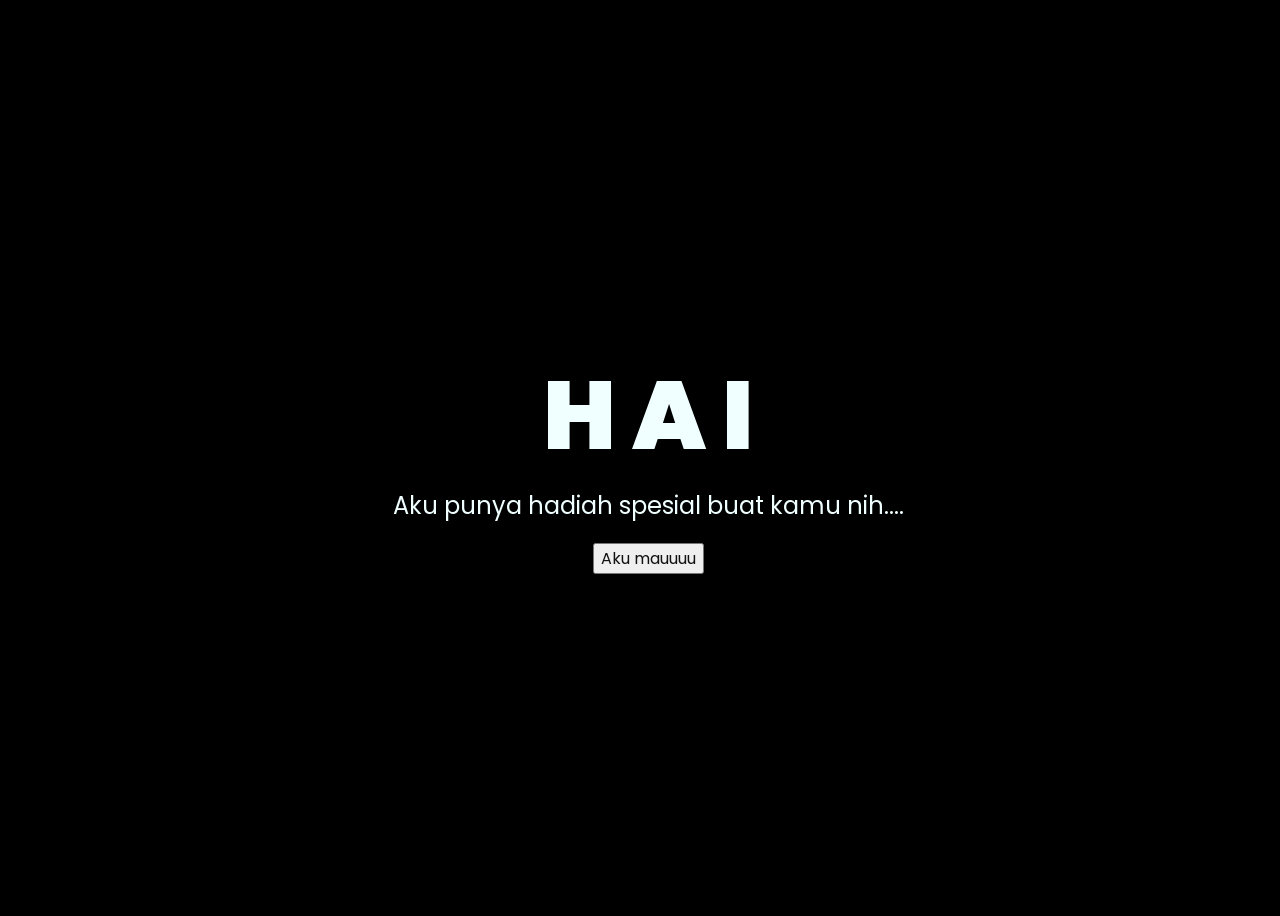
<file: web doang bucin aslinya nauzubillah/Bungaaa/index.html>
<!DOCTYPE html>
<html lang="en">
<head>
    <meta charset="UTF-8">
    <meta http-equiv="X-UA-Compatible" content="IE=edge">
    <meta name="viewport" content="width=device-width, initial-scale=1.0">
    <link rel="stylesheet" href="css/style.css">
    <link rel="icon" href="img/flowers.png" type="image/x-icon">
    <title>Flowers</title>
</head>
<body>
    <div class="greetings">
    <!-- silahkan menambah kata sesuai keinginan dengan <span>text...</span -->
        <span>H</span>
        <span>A</span>
        <span>I</span>
    </div>
    <div class="description">
        <span>Aku punya hadiah spesial buat kamu nih....</span>
    </div>
    <div class="button">
        <button>
        <a href="flower.html">Aku mauuuu</a>
        </button>
        
    </div>
</body>
</html>
</file>
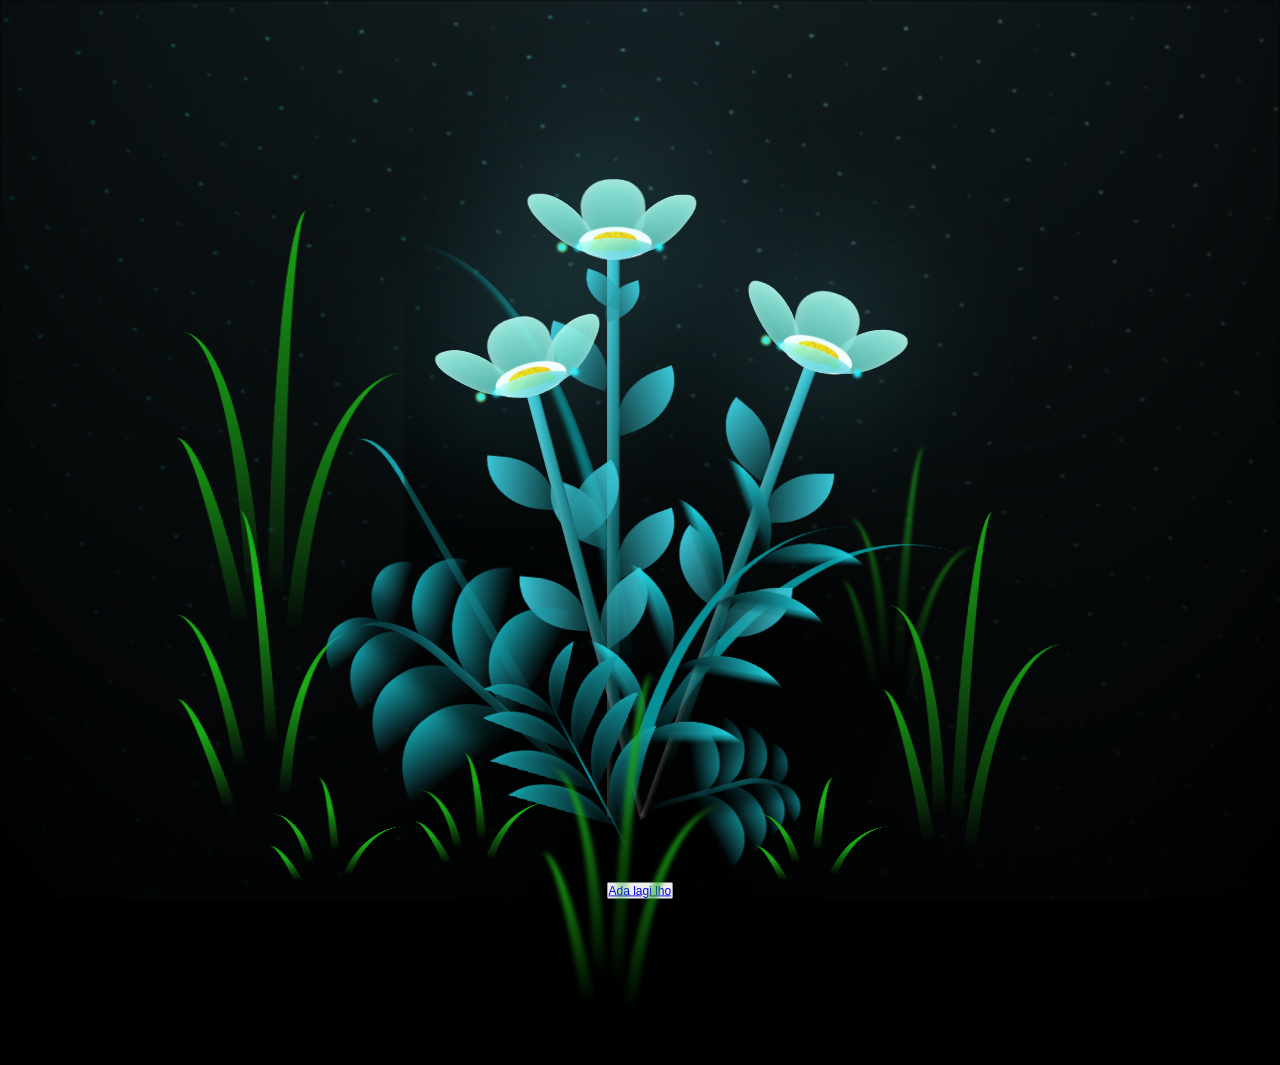
<file: web doang bucin aslinya nauzubillah/Bungaaa/flower.html>
<!DOCTYPE html>
<html lang="en">
<head>
    <meta charset="UTF-8">
    <meta http-equiv="X-UA-Compatible" content="IE=edge">
    <meta name="viewport" content="width=device-width, initial-scale=1.0">
    <link rel="stylesheet" href="css/main.css">
    <link rel="icon" href="img/flowers.png" type="image/x-icon">
    <title>flowers</title>
</head>
<body class="container">
  <!-- Pembuat code: https://codepen.io/mdusmanansari/pen/BamepLe -->
    <div class="night"></div>
    <div class="flowers">
      <div class="flower flower--1">
        <div class="flower__leafs flower__leafs--1">
          <div class="flower__leaf flower__leaf--1"></div>
          <div class="flower__leaf flower__leaf--2"></div>
          <div class="flower__leaf flower__leaf--3"></div>
          <div class="flower__leaf flower__leaf--4"></div>
          <div class="flower__white-circle"></div>
  
          <div class="flower__light flower__light--1"></div>
          <div class="flower__light flower__light--2"></div>
          <div class="flower__light flower__light--3"></div>
          <div class="flower__light flower__light--4"></div>
          <div class="flower__light flower__light--5"></div>
          <div class="flower__light flower__light--6"></div>
          <div class="flower__light flower__light--7"></div>
          <div class="flower__light flower__light--8"></div>
  
        </div>
        <div class="flower__line">
          <div class="flower__line__leaf flower__line__leaf--1"></div>
          <div class="flower__line__leaf flower__line__leaf--2"></div>
          <div class="flower__line__leaf flower__line__leaf--3"></div>
          <div class="flower__line__leaf flower__line__leaf--4"></div>
          <div class="flower__line__leaf flower__line__leaf--5"></div>
          <div class="flower__line__leaf flower__line__leaf--6"></div>
        </div>
      </div>
  
      <div class="flower flower--2">
        <div class="flower__leafs flower__leafs--2">
          <div class="flower__leaf flower__leaf--1"></div>
          <div class="flower__leaf flower__leaf--2"></div>
          <div class="flower__leaf flower__leaf--3"></div>
          <div class="flower__leaf flower__leaf--4"></div>
          <div class="flower__white-circle"></div>
  
          <div class="flower__light flower__light--1"></div>
          <div class="flower__light flower__light--2"></div>
          <div class="flower__light flower__light--3"></div>
          <div class="flower__light flower__light--4"></div>
          <div class="flower__light flower__light--5"></div>
          <div class="flower__light flower__light--6"></div>
          <div class="flower__light flower__light--7"></div>
          <div class="flower__light flower__light--8"></div>
  
        </div>
        <div class="flower__line">
          <div class="flower__line__leaf flower__line__leaf--1"></div>
          <div class="flower__line__leaf flower__line__leaf--2"></div>
          <div class="flower__line__leaf flower__line__leaf--3"></div>
          <div class="flower__line__leaf flower__line__leaf--4"></div>
        </div>
      </div>
  
      <div class="flower flower--3">
        <div class="flower__leafs flower__leafs--3">
          <div class="flower__leaf flower__leaf--1"></div>
          <div class="flower__leaf flower__leaf--2"></div>
          <div class="flower__leaf flower__leaf--3"></div>
          <div class="flower__leaf flower__leaf--4"></div>
          <div class="flower__white-circle"></div>
  
          <div class="flower__light flower__light--1"></div>
          <div class="flower__light flower__light--2"></div>
          <div class="flower__light flower__light--3"></div>
          <div class="flower__light flower__light--4"></div>
          <div class="flower__light flower__light--5"></div>
          <div class="flower__light flower__light--6"></div>
          <div class="flower__light flower__light--7"></div>
          <div class="flower__light flower__light--8"></div>
  
        </div>
        <div class="flower__line">
          <div class="flower__line__leaf flower__line__leaf--1"></div>
          <div class="flower__line__leaf flower__line__leaf--2"></div>
          <div class="flower__line__leaf flower__line__leaf--3"></div>
          <div class="flower__line__leaf flower__line__leaf--4"></div>
        </div>
      </div>
  
      <div class="grow-ans" style="--d:1.2s">
        <div class="flower__g-long">
          <div class="flower__g-long__top"></div>
          <div class="flower__g-long__bottom"></div>
        </div>
      </div>
  
      <div class="growing-grass">
        <div class="flower__grass flower__grass--1">
          <div class="flower__grass--top"></div>
          <div class="flower__grass--bottom"></div>
          <div class="flower__grass__leaf flower__grass__leaf--1"></div>
          <div class="flower__grass__leaf flower__grass__leaf--2"></div>
          <div class="flower__grass__leaf flower__grass__leaf--3"></div>
          <div class="flower__grass__leaf flower__grass__leaf--4"></div>
          <div class="flower__grass__leaf flower__grass__leaf--5"></div>
          <div class="flower__grass__leaf flower__grass__leaf--6"></div>
          <div class="flower__grass__leaf flower__grass__leaf--7"></div>
          <div class="flower__grass__leaf flower__grass__leaf--8"></div>
          <div class="flower__grass__overlay"></div>
        </div>
      </div>
  
      <div class="growing-grass">
        <div class="flower__grass flower__grass--2">
          <div class="flower__grass--top"></div>
          <div class="flower__grass--bottom"></div>
          <div class="flower__grass__leaf flower__grass__leaf--1"></div>
          <div class="flower__grass__leaf flower__grass__leaf--2"></div>
          <div class="flower__grass__leaf flower__grass__leaf--3"></div>
          <div class="flower__grass__leaf flower__grass__leaf--4"></div>
          <div class="flower__grass__leaf flower__grass__leaf--5"></div>
          <div class="flower__grass__leaf flower__grass__leaf--6"></div>
          <div class="flower__grass__leaf flower__grass__leaf--7"></div>
          <div class="flower__grass__leaf flower__grass__leaf--8"></div>
          <div class="flower__grass__overlay"></div>
        </div>
      </div>
  
      <div class="grow-ans" style="--d:2.4s">
        <div class="flower__g-right flower__g-right--1">
          <div class="leaf"></div>
        </div>
      </div>
  
      <div class="grow-ans" style="--d:2.8s">
        <div class="flower__g-right flower__g-right--2">
          <div class="leaf"></div>
        </div>
      </div>
  
      <div class="grow-ans" style="--d:2.8s">
        <div class="flower__g-front">
          <div class="flower__g-front__leaf-wrapper flower__g-front__leaf-wrapper--1">
            <div class="flower__g-front__leaf"></div>
          </div>
          <div class="flower__g-front__leaf-wrapper flower__g-front__leaf-wrapper--2">
            <div class="flower__g-front__leaf"></div>
          </div>
          <div class="flower__g-front__leaf-wrapper flower__g-front__leaf-wrapper--3">
            <div class="flower__g-front__leaf"></div>
          </div>
          <div class="flower__g-front__leaf-wrapper flower__g-front__leaf-wrapper--4">
            <div class="flower__g-front__leaf"></div>
          </div>
          <div class="flower__g-front__leaf-wrapper flower__g-front__leaf-wrapper--5">
            <div class="flower__g-front__leaf"></div>
          </div>
          <div class="flower__g-front__leaf-wrapper flower__g-front__leaf-wrapper--6">
            <div class="flower__g-front__leaf"></div>
          </div>
          <div class="flower__g-front__leaf-wrapper flower__g-front__leaf-wrapper--7">
            <div class="flower__g-front__leaf"></div>
          </div>
          <div class="flower__g-front__leaf-wrapper flower__g-front__leaf-wrapper--8">
            <div class="flower__g-front__leaf"></div>
          </div>
          <div class="flower__g-front__line"></div>
        </div>
      </div>
  
      <div class="grow-ans" style="--d:3.2s">
        <div class="flower__g-fr">
          <div class="leaf"></div>
          <div class="flower__g-fr__leaf flower__g-fr__leaf--1"></div>
          <div class="flower__g-fr__leaf flower__g-fr__leaf--2"></div>
          <div class="flower__g-fr__leaf flower__g-fr__leaf--3"></div>
          <div class="flower__g-fr__leaf flower__g-fr__leaf--4"></div>
          <div class="flower__g-fr__leaf flower__g-fr__leaf--5"></div>
          <div class="flower__g-fr__leaf flower__g-fr__leaf--6"></div>
          <div class="flower__g-fr__leaf flower__g-fr__leaf--7"></div>
          <div class="flower__g-fr__leaf flower__g-fr__leaf--8"></div>
        </div>
      </div>
  
      <div class="long-g long-g--0">
        <div class="grow-ans" style="--d:3s">
          <div class="leaf leaf--0"></div>
        </div>
        <div class="grow-ans" style="--d:2.2s">
          <div class="leaf leaf--1"></div>
        </div>
        <div class="grow-ans" style="--d:3.4s">
          <div class="leaf leaf--2"></div>
        </div>
        <div class="grow-ans" style="--d:3.6s">
          <div class="leaf leaf--3"></div>
        </div>
      </div>
  
      <div class="long-g long-g--1">
        <div class="grow-ans" style="--d:3.6s">
          <div class="leaf leaf--0"></div>
        </div>
        <div class="grow-ans" style="--d:3.8s">
          <div class="leaf leaf--1"></div>
        </div>
        <div class="grow-ans" style="--d:4s">
          <div class="leaf leaf--2"></div>
        </div>
        <div class="grow-ans" style="--d:4.2s">
          <div class="leaf leaf--3"></div>
        </div>
      </div>
  
      <div class="long-g long-g--2">
        <div class="grow-ans" style="--d:4s">
          <div class="leaf leaf--0"></div>
        </div>
        <div class="grow-ans" style="--d:4.2s">
          <div class="leaf leaf--1"></div>
        </div>
        <div class="grow-ans" style="--d:4.4s">
          <div class="leaf leaf--2"></div>
        </div>
        <div class="grow-ans" style="--d:4.6s">
          <div class="leaf leaf--3"></div>
        </div>
      </div>
  
      <div class="long-g long-g--3">
        <div class="grow-ans" style="--d:4s">
          <div class="leaf leaf--0"></div>
        </div>
        <div class="grow-ans" style="--d:4.2s">
          <div class="leaf leaf--1"></div>
        </div>
        <div class="grow-ans" style="--d:3s">
          <div class="leaf leaf--2"></div>
        </div>
        <div class="grow-ans" style="--d:3.6s">
          <div class="leaf leaf--3"></div>
        </div>
      </div>
  
      <div class="long-g long-g--4">
        <div class="grow-ans" style="--d:4s">
          <div class="leaf leaf--0"></div>
        </div>
        <div class="grow-ans" style="--d:4.2s">
          <div class="leaf leaf--1"></div>
        </div>
        <div class="grow-ans" style="--d:3s">
          <div class="leaf leaf--2"></div>
        </div>
        <div class="grow-ans" style="--d:3.6s">
          <div class="leaf leaf--3"></div>
        </div>
      </div>
  
    <div class="button">
        <button>
        <a href="/Untuk-Kamu/index.html">Ada lagi lho</a>
        </button>
        
    </div>

      <div class="long-g long-g--5">
        <div class="grow-ans" style="--d:4s">
          <div class="leaf leaf--0"></div>
        </div>
        <div class="grow-ans" style="--d:4.2s">
          <div class="leaf leaf--1"></div>
        </div>
        <div class="grow-ans" style="--d:3s">
          <div class="leaf leaf--2"></div>
        </div>
        <div class="grow-ans" style="--d:3.6s">
          <div class="leaf leaf--3"></div>
        </div>
      </div>
  
      <div class="long-g long-g--6">
        <div class="grow-ans" style="--d:4.2s">
          <div class="leaf leaf--0"></div>
        </div>
        <div class="grow-ans" style="--d:4.4s">
          <div class="leaf leaf--1"></div>
        </div>
        <div class="grow-ans" style="--d:4.6s">
          <div class="leaf leaf--2"></div>
        </div>
        <div class="grow-ans" style="--d:4.8s">
          <div class="leaf leaf--3"></div>
        </div>
      </div>
  
      <div class="long-g long-g--7">
        <div class="grow-ans" style="--d:3s">
          <div class="leaf leaf--0"></div>
        </div>
        <div class="grow-ans" style="--d:3.2s">
          <div class="leaf leaf--1"></div>
        </div>
        <div class="grow-ans" style="--d:3.5s">
          <div class="leaf leaf--2"></div>
        </div>
        <div class="grow-ans" style="--d:3.6s">
          <div class="leaf leaf--3"></div>
        </div>
      </div>
    </div>
    <script src="main.js"></script>
  </body>
</html>
</file>
<file: web doang bucin aslinya nauzubillah/Bungaaa/css/style.css>
@import url('https://fonts.googleapis.com/css2?family=Poppins:ital,wght@0,500;1,900&display=swap');
*{
    font-family: 'Poppins',cursive;
}
body{
    color: azure;
    width: 100%;
    height: 100vh;
    display: flex;
    flex-direction: column;
    align-items: center;
    justify-content: center;
    background-color: black;
}
.greetings{
    font-size: 6rem;
    font-weight: 900;
}
.greetings > span{
    animation: glow 2.5s ease-in-out infinite;
}
@keyframes glow{
    0%, 100%{
        color: #fff;
        text-shadow: 0 0 12px #39c6d6, 0 0 50px #39c6d6, 0 0 100px #39c6d6;
    }
    10%, 90%{
        color: #111;
        text-shadow: none;
    }
}
.greetings > span:nth-child(2){
    animation-delay: .2s ;
}
.greetings > span:nth-child(3){
    animation-delay: .4s ;
}
.greetings > span:nth-child(4){
    animation-delay: .6s;
}
.greetings > span:nth-child(5){
    animation-delay: .8s;
}

.description{
    font-size: 1.5rem;
    margin-bottom: 20px;
}

.button a{
    text-decoration: none;
    font-size: 1rem;
    color: #111;
}

.button b{
    text-decoration: none;
    font-size: 1rem;
    color: #fc92f6;
}

@media screen and (max-width:574px){
    .greetings{
        display: block;
        font-size: 3rem;
        font-weight: 500;
        text-align: center;
    }
    .description{
        font-size: 1rem;
    }
    
    .button a{
        font-size: .5rem;
    }
}
</file>
<file: web doang bucin aslinya nauzubillah/Bungaaa/css/main.css>
*,
*::after,
*::before {
  padding: 0;
  margin: 0;
  box-sizing: border-box;
}

:root {
  --dark-color: #000;
}

body {
  display: flex;
  align-items: flex-end;
  justify-content: center;
  min-height: 100vh;
  background-color: var(--dark-color);
  overflow: hidden;
  perspective: 1000px;
}

.night {
  position: fixed;
  left: 50%;
  top: 0;
  transform: translateX(-50%);
  width: 100%;
  height: 100%;
  filter: blur(0.1vmin);
  background-image: radial-gradient(ellipse at top, transparent 0%, var(--dark-color)), radial-gradient(ellipse at bottom, var(--dark-color), rgba(145, 233, 255, 0.2)), repeating-linear-gradient(220deg, rgb(0, 0, 0) 0px, rgb(0, 0, 0) 19px, transparent 19px, transparent 22px), repeating-linear-gradient(189deg, rgb(0, 0, 0) 0px, rgb(0, 0, 0) 19px, transparent 19px, transparent 22px), repeating-linear-gradient(148deg, rgb(0, 0, 0) 0px, rgb(0, 0, 0) 19px, transparent 19px, transparent 22px), linear-gradient(90deg, rgb(0, 255, 250), rgb(240, 240, 240));
}

.flowers {
  position: relative;
  transform: scale(0.9);
}

.flower {
  position: absolute;
  bottom: 10vmin;
  transform-origin: bottom center;
  z-index: 10;
  --fl-speed: 0.8s;
}
.flower--1 {
  -webkit-animation: moving-flower-1 4s linear infinite;
          animation: moving-flower-1 4s linear infinite;
}
.flower--1 .flower__line {
  height: 70vmin;
  -webkit-animation-delay: 0.3s;
          animation-delay: 0.3s;
}
.flower--1 .flower__line__leaf--1 {
  -webkit-animation: blooming-leaf-right var(--fl-speed) 1.6s backwards;
          animation: blooming-leaf-right var(--fl-speed) 1.6s backwards;
}
.flower--1 .flower__line__leaf--2 {
  -webkit-animation: blooming-leaf-right var(--fl-speed) 1.4s backwards;
          animation: blooming-leaf-right var(--fl-speed) 1.4s backwards;
}
.flower--1 .flower__line__leaf--3 {
  -webkit-animation: blooming-leaf-left var(--fl-speed) 1.2s backwards;
          animation: blooming-leaf-left var(--fl-speed) 1.2s backwards;
}
.flower--1 .flower__line__leaf--4 {
  -webkit-animation: blooming-leaf-left var(--fl-speed) 1s backwards;
          animation: blooming-leaf-left var(--fl-speed) 1s backwards;
}
.flower--1 .flower__line__leaf--5 {
  -webkit-animation: blooming-leaf-right var(--fl-speed) 1.8s backwards;
          animation: blooming-leaf-right var(--fl-speed) 1.8s backwards;
}
.flower--1 .flower__line__leaf--6 {
  -webkit-animation: blooming-leaf-left var(--fl-speed) 2s backwards;
          animation: blooming-leaf-left var(--fl-speed) 2s backwards;
}
.flower--2 {
  left: 50%;
  transform: rotate(20deg);
  -webkit-animation: moving-flower-2 4s linear infinite;
          animation: moving-flower-2 4s linear infinite;
}
.flower--2 .flower__line {
  height: 60vmin;
  -webkit-animation-delay: 0.6s;
          animation-delay: 0.6s;
}
.flower--2 .flower__line__leaf--1 {
  -webkit-animation: blooming-leaf-right var(--fl-speed) 1.9s backwards;
          animation: blooming-leaf-right var(--fl-speed) 1.9s backwards;
}
.flower--2 .flower__line__leaf--2 {
  -webkit-animation: blooming-leaf-right var(--fl-speed) 1.7s backwards;
          animation: blooming-leaf-right var(--fl-speed) 1.7s backwards;
}
.flower--2 .flower__line__leaf--3 {
  -webkit-animation: blooming-leaf-left var(--fl-speed) 1.5s backwards;
          animation: blooming-leaf-left var(--fl-speed) 1.5s backwards;
}
.flower--2 .flower__line__leaf--4 {
  -webkit-animation: blooming-leaf-left var(--fl-speed) 1.3s backwards;
          animation: blooming-leaf-left var(--fl-speed) 1.3s backwards;
}
.flower--3 {
  left: 50%;
  transform: rotate(-15deg);
  -webkit-animation: moving-flower-3 4s linear infinite;
          animation: moving-flower-3 4s linear infinite;
}
.flower--3 .flower__line {
  -webkit-animation-delay: 0.9s;
          animation-delay: 0.9s;
}
.flower--3 .flower__line__leaf--1 {
  -webkit-animation: blooming-leaf-right var(--fl-speed) 2.5s backwards;
          animation: blooming-leaf-right var(--fl-speed) 2.5s backwards;
}
.flower--3 .flower__line__leaf--2 {
  -webkit-animation: blooming-leaf-right var(--fl-speed) 2.3s backwards;
          animation: blooming-leaf-right var(--fl-speed) 2.3s backwards;
}
.flower--3 .flower__line__leaf--3 {
  -webkit-animation: blooming-leaf-left var(--fl-speed) 2.1s backwards;
          animation: blooming-leaf-left var(--fl-speed) 2.1s backwards;
}
.flower--3 .flower__line__leaf--4 {
  -webkit-animation: blooming-leaf-left var(--fl-speed) 1.9s backwards;
          animation: blooming-leaf-left var(--fl-speed) 1.9s backwards;
}
.flower__leafs {
  position: relative;
  -webkit-animation: blooming-flower 2s backwards;
          animation: blooming-flower 2s backwards;
}
.flower__leafs--1 {
  -webkit-animation-delay: 1.1s;
          animation-delay: 1.1s;
}
.flower__leafs--2 {
  -webkit-animation-delay: 1.4s;
          animation-delay: 1.4s;
}
.flower__leafs--3 {
  -webkit-animation-delay: 1.7s;
          animation-delay: 1.7s;
}
.flower__leafs::after {
  content: "";
  position: absolute;
  left: 0;
  top: 0;
  transform: translate(-50%, -100%);
  width: 8vmin;
  height: 8vmin;
  background-color: #6bf0ff;
  filter: blur(10vmin);
}
.flower__leaf {
  position: absolute;
  bottom: 0;
  left: 50%;
  width: 8vmin;
  height: 11vmin;
  border-radius: 51% 49% 47% 53%/44% 45% 55% 69%;
  background-color: #a7ffee;
  background-image: linear-gradient(to top, #54b8aa, #a7ffee);
  transform-origin: bottom center;
  opacity: 0.9;
  box-shadow: inset 0 0 2vmin rgba(255, 255, 255, 0.5);
}
.flower__leaf--1 {
  transform: translate(-10%, 1%) rotateY(40deg) rotateX(-50deg);
}
.flower__leaf--2 {
  transform: translate(-50%, -4%) rotateX(40deg);
}
.flower__leaf--3 {
  transform: translate(-90%, 0%) rotateY(45deg) rotateX(50deg);
}
.flower__leaf--4 {
  width: 8vmin;
  height: 8vmin;
  transform-origin: bottom left;
  border-radius: 4vmin 10vmin 4vmin 4vmin;
  transform: translate(0%, 18%) rotateX(70deg) rotate(-43deg);
  background-image: linear-gradient(to top, #39c6d6, #a7ffee);
  z-index: 1;
  opacity: 0.8;
}
.flower__white-circle {
  position: absolute;
  left: -3.5vmin;
  top: -3vmin;
  width: 9vmin;
  height: 4vmin;
  border-radius: 50%;
  background-color: #fff;
}
.flower__white-circle::after {
  content: "";
  position: absolute;
  left: 50%;
  top: 45%;
  transform: translate(-50%, -50%);
  width: 60%;
  height: 60%;
  border-radius: inherit;
  background-image: repeating-linear-gradient(135deg, rgba(0, 0, 0, 0.03) 0px, rgba(0, 0, 0, 0.03) 1px, transparent 1px, transparent 12px), repeating-linear-gradient(45deg, rgba(0, 0, 0, 0.03) 0px, rgba(0, 0, 0, 0.03) 1px, transparent 1px, transparent 12px), repeating-linear-gradient(67.5deg, rgba(0, 0, 0, 0.03) 0px, rgba(0, 0, 0, 0.03) 1px, transparent 1px, transparent 12px), repeating-linear-gradient(135deg, rgba(0, 0, 0, 0.03) 0px, rgba(0, 0, 0, 0.03) 1px, transparent 1px, transparent 12px), repeating-linear-gradient(45deg, rgba(0, 0, 0, 0.03) 0px, rgba(0, 0, 0, 0.03) 1px, transparent 1px, transparent 12px), repeating-linear-gradient(112.5deg, rgba(0, 0, 0, 0.03) 0px, rgba(0, 0, 0, 0.03) 1px, transparent 1px, transparent 12px), repeating-linear-gradient(112.5deg, rgba(0, 0, 0, 0.03) 0px, rgba(0, 0, 0, 0.03) 1px, transparent 1px, transparent 12px), repeating-linear-gradient(45deg, rgba(0, 0, 0, 0.03) 0px, rgba(0, 0, 0, 0.03) 1px, transparent 1px, transparent 12px), repeating-linear-gradient(22.5deg, rgba(0, 0, 0, 0.03) 0px, rgba(0, 0, 0, 0.03) 1px, transparent 1px, transparent 12px), repeating-linear-gradient(45deg, rgba(0, 0, 0, 0.03) 0px, rgba(0, 0, 0, 0.03) 1px, transparent 1px, transparent 12px), repeating-linear-gradient(22.5deg, rgba(0, 0, 0, 0.03) 0px, rgba(0, 0, 0, 0.03) 1px, transparent 1px, transparent 12px), repeating-linear-gradient(135deg, rgba(0, 0, 0, 0.03) 0px, rgba(0, 0, 0, 0.03) 1px, transparent 1px, transparent 12px), repeating-linear-gradient(157.5deg, rgba(0, 0, 0, 0.03) 0px, rgba(0, 0, 0, 0.03) 1px, transparent 1px, transparent 12px), repeating-linear-gradient(67.5deg, rgba(0, 0, 0, 0.03) 0px, rgba(0, 0, 0, 0.03) 1px, transparent 1px, transparent 12px), repeating-linear-gradient(67.5deg, rgba(0, 0, 0, 0.03) 0px, rgba(0, 0, 0, 0.03) 1px, transparent 1px, transparent 12px), linear-gradient(90deg, rgb(255, 235, 18), rgb(255, 206, 0));
}
.flower__line {
  height: 55vmin;
  width: 1.5vmin;
  background-image: linear-gradient(to left, rgba(0, 0, 0, 0.2), transparent, rgba(255, 255, 255, 0.2)), linear-gradient(to top, transparent 10%, #14757a, #39c6d6);
  box-shadow: inset 0 0 2px rgba(0, 0, 0, 0.5);
  -webkit-animation: grow-flower-tree 4s backwards;
          animation: grow-flower-tree 4s backwards;
}
.flower__line__leaf {
  --w: 7vmin;
  --h: calc(var(--w) + 2vmin);
  position: absolute;
  top: 20%;
  left: 90%;
  width: var(--w);
  height: var(--h);
  border-top-right-radius: var(--h);
  border-bottom-left-radius: var(--h);
  background-image: linear-gradient(to top, rgba(20, 117, 122, 0.4), #39c6d6);
}
.flower__line__leaf--1 {
  transform: rotate(70deg) rotateY(30deg);
}
.flower__line__leaf--2 {
  top: 45%;
  transform: rotate(70deg) rotateY(30deg);
}
.flower__line__leaf--3, .flower__line__leaf--4, .flower__line__leaf--6 {
  border-top-right-radius: 0;
  border-bottom-left-radius: 0;
  border-top-left-radius: var(--h);
  border-bottom-right-radius: var(--h);
  left: -460%;
  top: 12%;
  transform: rotate(-70deg) rotateY(30deg);
}
.flower__line__leaf--4 {
  top: 40%;
}
.flower__line__leaf--5 {
  top: 0;
  transform-origin: left;
  transform: rotate(70deg) rotateY(30deg) scale(0.6);
}
.flower__line__leaf--6 {
  top: -2%;
  left: -450%;
  transform-origin: right;
  transform: rotate(-70deg) rotateY(30deg) scale(0.6);
}
.flower__light {
  position: absolute;
  bottom: 0vmin;
  width: 1vmin;
  height: 1vmin;
  background-color: rgb(255, 251, 0);
  border-radius: 50%;
  filter: blur(0.2vmin);
  -webkit-animation: light-ans 4s linear infinite backwards;
          animation: light-ans 4s linear infinite backwards;
}
.flower__light:nth-child(odd) {
  background-color: #23f0ff;
}
.flower__light--1 {
  left: -2vmin;
  -webkit-animation-delay: 1s;
          animation-delay: 1s;
}
.flower__light--2 {
  left: 3vmin;
  -webkit-animation-delay: 0.5s;
          animation-delay: 0.5s;
}
.flower__light--3 {
  left: -6vmin;
  -webkit-animation-delay: 0.3s;
          animation-delay: 0.3s;
}
.flower__light--4 {
  left: 6vmin;
  -webkit-animation-delay: 0.9s;
          animation-delay: 0.9s;
}
.flower__light--5 {
  left: -1vmin;
  -webkit-animation-delay: 1.5s;
          animation-delay: 1.5s;
}
.flower__light--6 {
  left: -4vmin;
  -webkit-animation-delay: 3s;
          animation-delay: 3s;
}
.flower__light--7 {
  left: 3vmin;
  -webkit-animation-delay: 2s;
          animation-delay: 2s;
}
.flower__light--8 {
  left: -6vmin;
  -webkit-animation-delay: 3.5s;
          animation-delay: 3.5s;
}
.flower__grass {
  --c: #159faa;
  --line-w: 1.5vmin;
  position: absolute;
  bottom: 12vmin;
  left: -7vmin;
  display: flex;
  flex-direction: column;
  align-items: flex-end;
  z-index: 20;
  transform-origin: bottom center;
  transform: rotate(-48deg) rotateY(40deg);
}
.flower__grass--1 {
  -webkit-animation: moving-grass 2s linear infinite;
          animation: moving-grass 2s linear infinite;
}
.flower__grass--2 {
  left: 2vmin;
  bottom: 10vmin;
  transform: scale(0.5) rotate(75deg) rotateX(10deg) rotateY(-200deg);
  opacity: 0.8;
  z-index: 0;
  -webkit-animation: moving-grass--2 1.5s linear infinite;
          animation: moving-grass--2 1.5s linear infinite;
}
.flower__grass--top {
  width: 7vmin;
  height: 10vmin;
  border-top-right-radius: 100%;
  border-right: var(--line-w) solid var(--c);
  transform-origin: bottom center;
  transform: rotate(-2deg);
}
.flower__grass--bottom {
  margin-top: -2px;
  width: var(--line-w);
  height: 25vmin;
  background-image: linear-gradient(to top, transparent, var(--c));
}
.flower__grass__leaf {
  --size: 10vmin;
  position: absolute;
  width: calc(var(--size) * 2.1);
  height: var(--size);
  border-top-left-radius: var(--size);
  border-top-right-radius: var(--size);
  background-image: linear-gradient(to top, transparent, transparent 30%, var(--c));
  z-index: 100;
}
.flower__grass__leaf--1 {
  top: -6%;
  left: 30%;
  --size: 6vmin;
  transform: rotate(-20deg);
  -webkit-animation: growing-grass-ans--1 2s 2.6s backwards;
          animation: growing-grass-ans--1 2s 2.6s backwards;
}
@-webkit-keyframes growing-grass-ans--1 {
  0% {
    transform-origin: bottom left;
    transform: rotate(-20deg) scale(0);
  }
}
@keyframes growing-grass-ans--1 {
  0% {
    transform-origin: bottom left;
    transform: rotate(-20deg) scale(0);
  }
}
.flower__grass__leaf--2 {
  top: -5%;
  left: -110%;
  --size: 6vmin;
  transform: rotate(10deg);
  -webkit-animation: growing-grass-ans--2 2s 2.4s linear backwards;
          animation: growing-grass-ans--2 2s 2.4s linear backwards;
}
@-webkit-keyframes growing-grass-ans--2 {
  0% {
    transform-origin: bottom right;
    transform: rotate(10deg) scale(0);
  }
}
@keyframes growing-grass-ans--2 {
  0% {
    transform-origin: bottom right;
    transform: rotate(10deg) scale(0);
  }
}
.flower__grass__leaf--3 {
  top: 5%;
  left: 60%;
  --size: 8vmin;
  transform: rotate(-18deg) rotateX(-20deg);
  -webkit-animation: growing-grass-ans--3 2s 2.2s linear backwards;
          animation: growing-grass-ans--3 2s 2.2s linear backwards;
}
@-webkit-keyframes growing-grass-ans--3 {
  0% {
    transform-origin: bottom left;
    transform: rotate(-18deg) rotateX(-20deg) scale(0);
  }
}
@keyframes growing-grass-ans--3 {
  0% {
    transform-origin: bottom left;
    transform: rotate(-18deg) rotateX(-20deg) scale(0);
  }
}
.flower__grass__leaf--4 {
  top: 6%;
  left: -135%;
  --size: 8vmin;
  transform: rotate(2deg);
  -webkit-animation: growing-grass-ans--4 2s 2s linear backwards;
          animation: growing-grass-ans--4 2s 2s linear backwards;
}
@-webkit-keyframes growing-grass-ans--4 {
  0% {
    transform-origin: bottom right;
    transform: rotate(2deg) scale(0);
  }
}
@keyframes growing-grass-ans--4 {
  0% {
    transform-origin: bottom right;
    transform: rotate(2deg) scale(0);
  }
}
.flower__grass__leaf--5 {
  top: 20%;
  left: 60%;
  --size: 10vmin;
  transform: rotate(-24deg) rotateX(-20deg);
  -webkit-animation: growing-grass-ans--5 2s 1.8s linear backwards;
          animation: growing-grass-ans--5 2s 1.8s linear backwards;
}
@-webkit-keyframes growing-grass-ans--5 {
  0% {
    transform-origin: bottom left;
    transform: rotate(-24deg) rotateX(-20deg) scale(0);
  }
}
@keyframes growing-grass-ans--5 {
  0% {
    transform-origin: bottom left;
    transform: rotate(-24deg) rotateX(-20deg) scale(0);
  }
}
.flower__grass__leaf--6 {
  top: 22%;
  left: -180%;
  --size: 10vmin;
  transform: rotate(10deg);
  -webkit-animation: growing-grass-ans--6 2s 1.6s linear backwards;
          animation: growing-grass-ans--6 2s 1.6s linear backwards;
}
@-webkit-keyframes growing-grass-ans--6 {
  0% {
    transform-origin: bottom right;
    transform: rotate(10deg) scale(0);
  }
}
@keyframes growing-grass-ans--6 {
  0% {
    transform-origin: bottom right;
    transform: rotate(10deg) scale(0);
  }
}
.flower__grass__leaf--7 {
  top: 39%;
  left: 70%;
  --size: 10vmin;
  transform: rotate(-10deg);
  -webkit-animation: growing-grass-ans--7 2s 1.4s linear backwards;
          animation: growing-grass-ans--7 2s 1.4s linear backwards;
}
@-webkit-keyframes growing-grass-ans--7 {
  0% {
    transform-origin: bottom left;
    transform: rotate(-10deg) scale(0);
  }
}
@keyframes growing-grass-ans--7 {
  0% {
    transform-origin: bottom left;
    transform: rotate(-10deg) scale(0);
  }
}
.flower__grass__leaf--8 {
  top: 40%;
  left: -215%;
  --size: 11vmin;
  transform: rotate(10deg);
  -webkit-animation: growing-grass-ans--8 2s 1.2s linear backwards;
          animation: growing-grass-ans--8 2s 1.2s linear backwards;
}
@-webkit-keyframes growing-grass-ans--8 {
  0% {
    transform-origin: bottom right;
    transform: rotate(10deg) scale(0);
  }
}
@keyframes growing-grass-ans--8 {
  0% {
    transform-origin: bottom right;
    transform: rotate(10deg) scale(0);
  }
}
.flower__grass__overlay {
  position: absolute;
  top: -10%;
  right: 0%;
  width: 100%;
  height: 100%;
  background-color: rgba(0, 0, 0, 0.6);
  filter: blur(1.5vmin);
  z-index: 100;
}
.flower__g-long {
  --w: 2vmin;
  --h: 6vmin;
  --c: #159faa;
  position: absolute;
  bottom: 10vmin;
  left: -3vmin;
  transform-origin: bottom center;
  transform: rotate(-30deg) rotateY(-20deg);
  display: flex;
  flex-direction: column;
  align-items: flex-end;
  -webkit-animation: flower-g-long-ans 3s linear infinite;
          animation: flower-g-long-ans 3s linear infinite;
}
@-webkit-keyframes flower-g-long-ans {
  0%, 100% {
    transform: rotate(-30deg) rotateY(-20deg);
  }
  50% {
    transform: rotate(-32deg) rotateY(-20deg);
  }
}
@keyframes flower-g-long-ans {
  0%, 100% {
    transform: rotate(-30deg) rotateY(-20deg);
  }
  50% {
    transform: rotate(-32deg) rotateY(-20deg);
  }
}
.flower__g-long__top {
  top: calc(var(--h) * -1);
  width: calc(var(--w) + 1vmin);
  height: var(--h);
  border-top-right-radius: 100%;
  border-right: 0.7vmin solid var(--c);
  transform: translate(-0.7vmin, 1vmin);
}
.flower__g-long__bottom {
  width: var(--w);
  height: 50vmin;
  transform-origin: bottom center;
  background-image: linear-gradient(to top, transparent 30%, var(--c));
  box-shadow: inset 0 0 2px rgba(0, 0, 0, 0.5);
  -webkit-clip-path: polygon(35% 0, 65% 1%, 100% 100%, 0% 100%);
          clip-path: polygon(35% 0, 65% 1%, 100% 100%, 0% 100%);
}
.flower__g-right {
  position: absolute;
  bottom: 6vmin;
  left: -2vmin;
  transform-origin: bottom left;
  transform: rotate(20deg);
}
.flower__g-right .leaf {
  width: 30vmin;
  height: 50vmin;
  border-top-left-radius: 100%;
  border-left: 2vmin solid #079097;
  background-image: linear-gradient(to bottom, transparent, var(--dark-color) 60%);
  -webkit-mask-image: linear-gradient(to top, transparent 30%, #079097 60%);
}
.flower__g-right--1 {
  -webkit-animation: flower-g-right-ans 2.5s linear infinite;
          animation: flower-g-right-ans 2.5s linear infinite;
}
.flower__g-right--2 {
  left: 5vmin;
  transform: rotateY(-180deg);
  -webkit-animation: flower-g-right-ans--2 3s linear infinite;
          animation: flower-g-right-ans--2 3s linear infinite;
}
.flower__g-right--2 .leaf {
  height: 75vmin;
  filter: blur(0.3vmin);
  opacity: 0.8;
}
@-webkit-keyframes flower-g-right-ans {
  0%, 100% {
    transform: rotate(20deg);
  }
  50% {
    transform: rotate(24deg) rotateX(-20deg);
  }
}
@keyframes flower-g-right-ans {
  0%, 100% {
    transform: rotate(20deg);
  }
  50% {
    transform: rotate(24deg) rotateX(-20deg);
  }
}
@-webkit-keyframes flower-g-right-ans--2 {
  0%, 100% {
    transform: rotateY(-180deg) rotate(0deg) rotateX(-20deg);
  }
  50% {
    transform: rotateY(-180deg) rotate(6deg) rotateX(-20deg);
  }
}
@keyframes flower-g-right-ans--2 {
  0%, 100% {
    transform: rotateY(-180deg) rotate(0deg) rotateX(-20deg);
  }
  50% {
    transform: rotateY(-180deg) rotate(6deg) rotateX(-20deg);
  }
}
.flower__g-front {
  position: absolute;
  bottom: 6vmin;
  left: 2.5vmin;
  z-index: 100;
  transform-origin: bottom center;
  transform: rotate(-28deg) rotateY(30deg) scale(1.04);
  -webkit-animation: flower__g-front-ans 2s linear infinite;
          animation: flower__g-front-ans 2s linear infinite;
}
@-webkit-keyframes flower__g-front-ans {
  0%, 100% {
    transform: rotate(-28deg) rotateY(30deg) scale(1.04);
  }
  50% {
    transform: rotate(-35deg) rotateY(40deg) scale(1.04);
  }
}
@keyframes flower__g-front-ans {
  0%, 100% {
    transform: rotate(-28deg) rotateY(30deg) scale(1.04);
  }
  50% {
    transform: rotate(-35deg) rotateY(40deg) scale(1.04);
  }
}
.flower__g-front__line {
  width: 0.3vmin;
  height: 20vmin;
  background-image: linear-gradient(to top, transparent, #079097, transparent 100%);
  position: relative;
}
.flower__g-front__leaf-wrapper {
  position: absolute;
  top: 0;
  left: 0;
  transform-origin: bottom left;
  transform: rotate(10deg);
}
.flower__g-front__leaf-wrapper:nth-child(even) {
  left: 0vmin;
  transform: rotateY(-180deg) rotate(5deg);
  -webkit-animation: flower__g-front__leaf-left-ans 1s ease-in backwards;
          animation: flower__g-front__leaf-left-ans 1s ease-in backwards;
}
.flower__g-front__leaf-wrapper:nth-child(odd) {
  -webkit-animation: flower__g-front__leaf-ans 1s ease-in backwards;
          animation: flower__g-front__leaf-ans 1s ease-in backwards;
}
.flower__g-front__leaf-wrapper--1 {
  top: -8vmin;
  transform: scale(0.7);
  -webkit-animation: flower__g-front__leaf-ans 1s 5.5s ease-in backwards !important;
          animation: flower__g-front__leaf-ans 1s 5.5s ease-in backwards !important;
}
.flower__g-front__leaf-wrapper--2 {
  top: -8vmin;
  transform: rotateY(-180deg) scale(0.7) !important;
  -webkit-animation: flower__g-front__leaf-left-ans-2 1s 4.6s ease-in backwards !important;
          animation: flower__g-front__leaf-left-ans-2 1s 4.6s ease-in backwards !important;
}
.flower__g-front__leaf-wrapper--3 {
  top: -3vmin;
  -webkit-animation: flower__g-front__leaf-ans 1s 4.6s ease-in backwards;
          animation: flower__g-front__leaf-ans 1s 4.6s ease-in backwards;
}
.flower__g-front__leaf-wrapper--4 {
  top: -3vmin;
  transform: rotateY(-180deg) scale(0.9) !important;
  -webkit-animation: flower__g-front__leaf-left-ans-2 1s 4.6s ease-in backwards !important;
          animation: flower__g-front__leaf-left-ans-2 1s 4.6s ease-in backwards !important;
}
@-webkit-keyframes flower__g-front__leaf-left-ans-2 {
  0% {
    transform: rotateY(-180deg) scale(0);
  }
}
@keyframes flower__g-front__leaf-left-ans-2 {
  0% {
    transform: rotateY(-180deg) scale(0);
  }
}
.flower__g-front__leaf-wrapper--5, .flower__g-front__leaf-wrapper--6 {
  top: 2vmin;
}
.flower__g-front__leaf-wrapper--7, .flower__g-front__leaf-wrapper--8 {
  top: 6.5vmin;
}
.flower__g-front__leaf-wrapper--2 {
  -webkit-animation-delay: 5.2s !important;
          animation-delay: 5.2s !important;
}
.flower__g-front__leaf-wrapper--3 {
  -webkit-animation-delay: 4.9s !important;
          animation-delay: 4.9s !important;
}
.flower__g-front__leaf-wrapper--5 {
  -webkit-animation-delay: 4.3s !important;
          animation-delay: 4.3s !important;
}
.flower__g-front__leaf-wrapper--6 {
  -webkit-animation-delay: 4.1s !important;
          animation-delay: 4.1s !important;
}
.flower__g-front__leaf-wrapper--7 {
  -webkit-animation-delay: 3.8s !important;
          animation-delay: 3.8s !important;
}
.flower__g-front__leaf-wrapper--8 {
  -webkit-animation-delay: 3.5s !important;
          animation-delay: 3.5s !important;
}
@-webkit-keyframes flower__g-front__leaf-ans {
  0% {
    transform: rotate(10deg) scale(0);
  }
}
@keyframes flower__g-front__leaf-ans {
  0% {
    transform: rotate(10deg) scale(0);
  }
}
@-webkit-keyframes flower__g-front__leaf-left-ans {
  0% {
    transform: rotateY(-180deg) rotate(5deg) scale(0);
  }
}
@keyframes flower__g-front__leaf-left-ans {
  0% {
    transform: rotateY(-180deg) rotate(5deg) scale(0);
  }
}
.flower__g-front__leaf {
  width: 10vmin;
  height: 10vmin;
  border-radius: 100% 0% 0% 100%/100% 100% 0% 0%;
  box-shadow: inset 0 2px 1vmin hsla(184deg, 97%, 58%, 0.2);
  background-image: linear-gradient(to bottom left, transparent, var(--dark-color)), linear-gradient(to bottom right, #159faa 50%, transparent 50%, transparent);
  -webkit-mask-image: linear-gradient(to bottom right, #159faa 50%, transparent 50%, transparent);
  mask-image: linear-gradient(to bottom right, #159faa 50%, transparent 50%, transparent);
}
.flower__g-fr {
  position: absolute;
  bottom: -4vmin;
  left: vmin;
  transform-origin: bottom left;
  z-index: 10;
  -webkit-animation: flower__g-fr-ans 2s linear infinite;
          animation: flower__g-fr-ans 2s linear infinite;
}
@-webkit-keyframes flower__g-fr-ans {
  0%, 100% {
    transform: rotate(2deg);
  }
  50% {
    transform: rotate(4deg);
  }
}
@keyframes flower__g-fr-ans {
  0%, 100% {
    transform: rotate(2deg);
  }
  50% {
    transform: rotate(4deg);
  }
}
.flower__g-fr .leaf {
  width: 30vmin;
  height: 50vmin;
  border-top-left-radius: 100%;
  border-left: 2vmin solid #079097;
  -webkit-mask-image: linear-gradient(to top, transparent 25%, #079097 50%);
  position: relative;
  z-index: 1;
}
.flower__g-fr__leaf {
  position: absolute;
  top: 0;
  left: 0;
  width: 10vmin;
  height: 10vmin;
  border-radius: 100% 0% 0% 100%/100% 100% 0% 0%;
  box-shadow: inset 0 2px 1vmin hsla(184deg, 97%, 58%, 0.2);
  background-image: linear-gradient(to bottom left, transparent, var(--dark-color) 98%), linear-gradient(to bottom right, #23f0ff 45%, transparent 50%, transparent);
  -webkit-mask-image: linear-gradient(135deg, #159faa 40%, transparent 50%, transparent);
}
.flower__g-fr__leaf--1 {
  left: 20vmin;
  transform: rotate(45deg);
  -webkit-animation: flower__g-fr-leaft-ans-1 0.5s 5.2s linear backwards;
          animation: flower__g-fr-leaft-ans-1 0.5s 5.2s linear backwards;
}
@-webkit-keyframes flower__g-fr-leaft-ans-1 {
  0% {
    transform-origin: left;
    transform: rotate(45deg) scale(0);
  }
}
@keyframes flower__g-fr-leaft-ans-1 {
  0% {
    transform-origin: left;
    transform: rotate(45deg) scale(0);
  }
}
.flower__g-fr__leaf--2 {
  left: 12vmin;
  top: -7vmin;
  transform: rotate(25deg) rotateY(-180deg);
  -webkit-animation: flower__g-fr-leaft-ans-6 0.5s 5s linear backwards;
          animation: flower__g-fr-leaft-ans-6 0.5s 5s linear backwards;
}
.flower__g-fr__leaf--3 {
  left: 15vmin;
  top: 6vmin;
  transform: rotate(55deg);
  -webkit-animation: flower__g-fr-leaft-ans-5 0.5s 4.8s linear backwards;
          animation: flower__g-fr-leaft-ans-5 0.5s 4.8s linear backwards;
}
.flower__g-fr__leaf--4 {
  left: 6vmin;
  top: -2vmin;
  transform: rotate(25deg) rotateY(-180deg);
  -webkit-animation: flower__g-fr-leaft-ans-6 0.5s 4.6s linear backwards;
          animation: flower__g-fr-leaft-ans-6 0.5s 4.6s linear backwards;
}
.flower__g-fr__leaf--5 {
  left: 10vmin;
  top: 14vmin;
  transform: rotate(55deg);
  -webkit-animation: flower__g-fr-leaft-ans-5 0.5s 4.4s linear backwards;
          animation: flower__g-fr-leaft-ans-5 0.5s 4.4s linear backwards;
}
@-webkit-keyframes flower__g-fr-leaft-ans-5 {
  0% {
    transform-origin: left;
    transform: rotate(55deg) scale(0);
  }
}
@keyframes flower__g-fr-leaft-ans-5 {
  0% {
    transform-origin: left;
    transform: rotate(55deg) scale(0);
  }
}
.flower__g-fr__leaf--6 {
  left: 0vmin;
  top: 6vmin;
  transform: rotate(25deg) rotateY(-180deg);
  -webkit-animation: flower__g-fr-leaft-ans-6 0.5s 4.2s linear backwards;
          animation: flower__g-fr-leaft-ans-6 0.5s 4.2s linear backwards;
}
@-webkit-keyframes flower__g-fr-leaft-ans-6 {
  0% {
    transform-origin: right;
    transform: rotate(25deg) rotateY(-180deg) scale(0);
  }
}
@keyframes flower__g-fr-leaft-ans-6 {
  0% {
    transform-origin: right;
    transform: rotate(25deg) rotateY(-180deg) scale(0);
  }
}
.flower__g-fr__leaf--7 {
  left: 5vmin;
  top: 22vmin;
  transform: rotate(45deg);
  -webkit-animation: flower__g-fr-leaft-ans-7 0.5s 4s linear backwards;
          animation: flower__g-fr-leaft-ans-7 0.5s 4s linear backwards;
}
@-webkit-keyframes flower__g-fr-leaft-ans-7 {
  0% {
    transform-origin: left;
    transform: rotate(45deg) scale(0);
  }
}
@keyframes flower__g-fr-leaft-ans-7 {
  0% {
    transform-origin: left;
    transform: rotate(45deg) scale(0);
  }
}
.flower__g-fr__leaf--8 {
  left: -4vmin;
  top: 15vmin;
  transform: rotate(15deg) rotateY(-180deg);
  -webkit-animation: flower__g-fr-leaft-ans-8 0.5s 3.8s linear backwards;
          animation: flower__g-fr-leaft-ans-8 0.5s 3.8s linear backwards;
}
@-webkit-keyframes flower__g-fr-leaft-ans-8 {
  0% {
    transform-origin: right;
    transform: rotate(15deg) rotateY(-180deg) scale(0);
  }
}
@keyframes flower__g-fr-leaft-ans-8 {
  0% {
    transform-origin: right;
    transform: rotate(15deg) rotateY(-180deg) scale(0);
  }
}

.long-g {
  position: absolute;
  bottom: 25vmin;
  left: -42vmin;
  transform-origin: bottom left;
}
.long-g--1 {
  bottom: 0vmin;
  transform: scale(0.8) rotate(-5deg);
}
.long-g--1 .leaf {
  -webkit-mask-image: linear-gradient(to top, transparent 40%, #079097 80%) !important;
}
.long-g--1 .leaf--1 {
  --w: 5vmin;
  --h: 60vmin;
  left: -2vmin;
  transform: rotate(3deg) rotateY(-180deg);
}
.long-g--2, .long-g--3 {
  bottom: -3vmin;
  left: -35vmin;
  transform-origin: center;
  transform: scale(0.6) rotateX(60deg);
}
.long-g--2 .leaf, .long-g--3 .leaf {
  -webkit-mask-image: linear-gradient(to top, transparent 50%, #079097 80%) !important;
}
.long-g--2 .leaf--1, .long-g--3 .leaf--1 {
  left: -1vmin;
  transform: rotateY(-180deg);
}
.long-g--3 {
  left: -17vmin;
  bottom: 0vmin;
}
.long-g--3 .leaf {
  -webkit-mask-image: linear-gradient(to top, transparent 40%, #079097 80%) !important;
}
.long-g--4 {
  left: 25vmin;
  bottom: -3vmin;
  transform-origin: center;
  transform: scale(0.6) rotateX(60deg);
}
.long-g--4 .leaf {
  -webkit-mask-image: linear-gradient(to top, transparent 50%, #079097 80%) !important;
}
.long-g--5 {
  left: 42vmin;
  bottom: 0vmin;
  transform: scale(0.8) rotate(2deg);
}
.long-g--6 {
  left: 0vmin;
  bottom: -20vmin;
  z-index: 100;
  filter: blur(0.3vmin);
  transform: scale(0.8) rotate(2deg);
}
.long-g--7 {
  left: 35vmin;
  bottom: 20vmin;
  z-index: -1;
  filter: blur(0.3vmin);
  transform: scale(0.6) rotate(2deg);
  opacity: 0.7;
}
.long-g .leaf {
  --w: 15vmin;
  --h: 40vmin;
  --c: #1aaa15;
  position: absolute;
  bottom: 0;
  width: var(--w);
  height: var(--h);
  border-top-left-radius: 100%;
  border-left: 2vmin solid var(--c);
  -webkit-mask-image: linear-gradient(to top, transparent 20%, var(--dark-color));
  transform-origin: bottom center;
}
.long-g .leaf--0 {
  left: 2vmin;
  -webkit-animation: leaf-ans-1 4s linear infinite;
          animation: leaf-ans-1 4s linear infinite;
}
.long-g .leaf--1 {
  --w: 5vmin;
  --h: 60vmin;
  -webkit-animation: leaf-ans-1 4s linear infinite;
          animation: leaf-ans-1 4s linear infinite;
}
.long-g .leaf--2 {
  --w: 10vmin;
  --h: 40vmin;
  left: -0.5vmin;
  bottom: 5vmin;
  transform-origin: bottom left;
  transform: rotateY(-180deg);
  -webkit-animation: leaf-ans-2 3s linear infinite;
          animation: leaf-ans-2 3s linear infinite;
}
.long-g .leaf--3 {
  --w: 5vmin;
  --h: 30vmin;
  left: -1vmin;
  bottom: 3.2vmin;
  transform-origin: bottom left;
  transform: rotate(-10deg) rotateY(-180deg);
  -webkit-animation: leaf-ans-3 3s linear infinite;
          animation: leaf-ans-3 3s linear infinite;
}

@-webkit-keyframes leaf-ans-1 {
  0%, 100% {
    transform: rotate(-5deg) scale(1);
  }
  50% {
    transform: rotate(5deg) scale(1.1);
  }
}

@keyframes leaf-ans-1 {
  0%, 100% {
    transform: rotate(-5deg) scale(1);
  }
  50% {
    transform: rotate(5deg) scale(1.1);
  }
}
@-webkit-keyframes leaf-ans-2 {
  0%, 100% {
    transform: rotateY(-180deg) rotate(5deg);
  }
  50% {
    transform: rotateY(-180deg) rotate(0deg) scale(1.1);
  }
}
@keyframes leaf-ans-2 {
  0%, 100% {
    transform: rotateY(-180deg) rotate(5deg);
  }
  50% {
    transform: rotateY(-180deg) rotate(0deg) scale(1.1);
  }
}
@-webkit-keyframes leaf-ans-3 {
  0%, 100% {
    transform: rotate(-10deg) rotateY(-180deg);
  }
  50% {
    transform: rotate(-20deg) rotateY(-180deg);
  }
}
@keyframes leaf-ans-3 {
  0%, 100% {
    transform: rotate(-10deg) rotateY(-180deg);
  }
  50% {
    transform: rotate(-20deg) rotateY(-180deg);
  }
}
.grow-ans {
  -webkit-animation: grow-ans 2s var(--d) backwards;
          animation: grow-ans 2s var(--d) backwards;
}

@-webkit-keyframes grow-ans {
  0% {
    transform: scale(0);
    opacity: 0;
  }
}

@keyframes grow-ans {
  0% {
    transform: scale(0);
    opacity: 0;
  }
}
@-webkit-keyframes light-ans {
  0% {
    opacity: 0;
    transform: translateY(0vmin);
  }
  25% {
    opacity: 1;
    transform: translateY(-5vmin) translateX(-2vmin);
  }
  50% {
    opacity: 1;
    transform: translateY(-15vmin) translateX(2vmin);
    filter: blur(0.2vmin);
  }
  75% {
    transform: translateY(-20vmin) translateX(-2vmin);
    filter: blur(0.2vmin);
  }
  100% {
    transform: translateY(-30vmin);
    opacity: 0;
    filter: blur(1vmin);
  }
}
@keyframes light-ans {
  0% {
    opacity: 0;
    transform: translateY(0vmin);
  }
  25% {
    opacity: 1;
    transform: translateY(-5vmin) translateX(-2vmin);
  }
  50% {
    opacity: 1;
    transform: translateY(-15vmin) translateX(2vmin);
    filter: blur(0.2vmin);
  }
  75% {
    transform: translateY(-20vmin) translateX(-2vmin);
    filter: blur(0.2vmin);
  }
  100% {
    transform: translateY(-30vmin);
    opacity: 0;
    filter: blur(1vmin);
  }
}
@-webkit-keyframes moving-flower-1 {
  0%, 100% {
    transform: rotate(2deg);
  }
  50% {
    transform: rotate(-2deg);
  }
}
@keyframes moving-flower-1 {
  0%, 100% {
    transform: rotate(2deg);
  }
  50% {
    transform: rotate(-2deg);
  }
}
@-webkit-keyframes moving-flower-2 {
  0%, 100% {
    transform: rotate(18deg);
  }
  50% {
    transform: rotate(14deg);
  }
}
@keyframes moving-flower-2 {
  0%, 100% {
    transform: rotate(18deg);
  }
  50% {
    transform: rotate(14deg);
  }
}
@-webkit-keyframes moving-flower-3 {
  0%, 100% {
    transform: rotate(-18deg);
  }
  50% {
    transform: rotate(-20deg) rotateY(-10deg);
  }
}
@keyframes moving-flower-3 {
  0%, 100% {
    transform: rotate(-18deg);
  }
  50% {
    transform: rotate(-20deg) rotateY(-10deg);
  }
}
@-webkit-keyframes blooming-leaf-right {
  0% {
    transform-origin: left;
    transform: rotate(70deg) rotateY(30deg) scale(0);
  }
}
@keyframes blooming-leaf-right {
  0% {
    transform-origin: left;
    transform: rotate(70deg) rotateY(30deg) scale(0);
  }
}
@-webkit-keyframes blooming-leaf-left {
  0% {
    transform-origin: right;
    transform: rotate(-70deg) rotateY(30deg) scale(0);
  }
}
@keyframes blooming-leaf-left {
  0% {
    transform-origin: right;
    transform: rotate(-70deg) rotateY(30deg) scale(0);
  }
}
@-webkit-keyframes grow-flower-tree {
  0% {
    height: 0;
    border-radius: 1vmin;
  }
}
@keyframes grow-flower-tree {
  0% {
    height: 0;
    border-radius: 1vmin;
  }
}
@-webkit-keyframes blooming-flower {
  0% {
    transform: scale(0);
  }
}
@keyframes blooming-flower {
  0% {
    transform: scale(0);
  }
}
@-webkit-keyframes moving-grass {
  0%, 100% {
    transform: rotate(-48deg) rotateY(40deg);
  }
  50% {
    transform: rotate(-50deg) rotateY(40deg);
  }
}
@keyframes moving-grass {
  0%, 100% {
    transform: rotate(-48deg) rotateY(40deg);
  }
  50% {
    transform: rotate(-50deg) rotateY(40deg);
  }
}
@-webkit-keyframes moving-grass--2 {
  0%, 100% {
    transform: scale(0.5) rotate(75deg) rotateX(10deg) rotateY(-200deg);
  }
  50% {
    transform: scale(0.5) rotate(79deg) rotateX(10deg) rotateY(-200deg);
  }
}
@keyframes moving-grass--2 {
  0%, 100% {
    transform: scale(0.5) rotate(75deg) rotateX(10deg) rotateY(-200deg);
  }
  50% {
    transform: scale(0.5) rotate(79deg) rotateX(10deg) rotateY(-200deg);
  }
}
.growing-grass {
  -webkit-animation: growing-grass-ans 1s 2s backwards;
          animation: growing-grass-ans 1s 2s backwards;
}

@-webkit-keyframes growing-grass-ans {
  0% {
    transform: scale(0);
  }
}

@keyframes growing-grass-ans {
  0% {
    transform: scale(0);
  }
}
.container * {
  -webkit-animation-play-state: paused !important;
          animation-play-state: paused !important;
}/*# sourceMappingURL=main.css.map */
</file>
